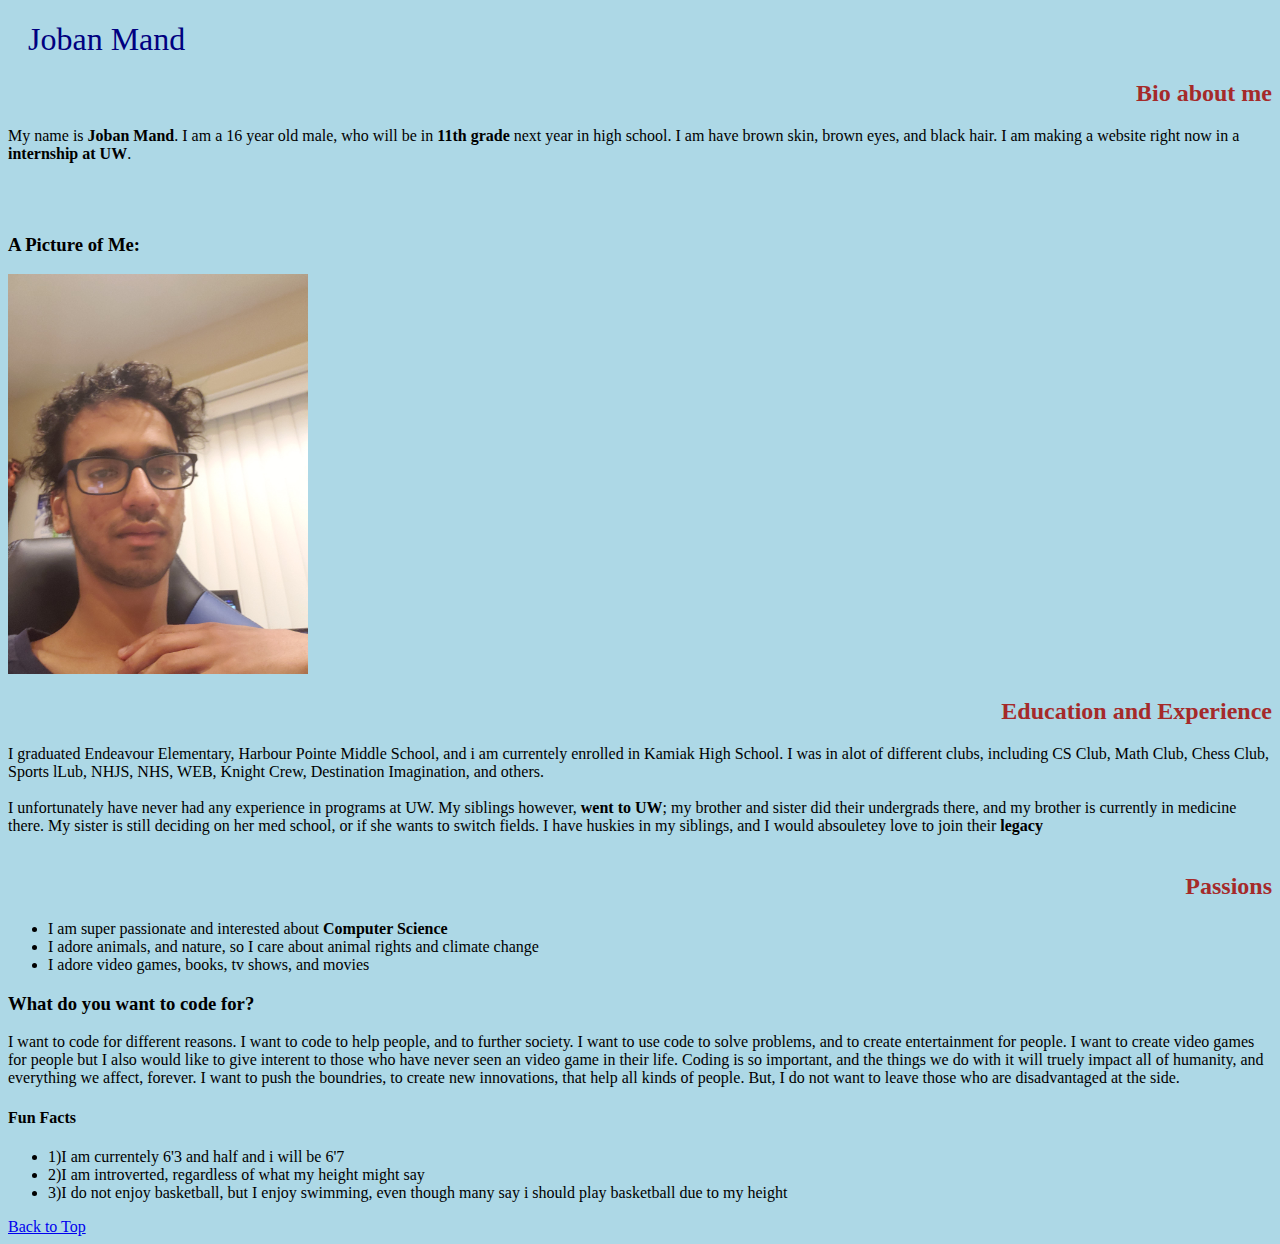
<file: index.html>
<!--This starter code is for a website showcasing you! In order to use it fill
in the comments with the information described by them. Be sure to add any
elements and atrbutes needed to meet the requirements in the assignment
description.-->

<!DOCTYPE HTML>
<html>
<link rel="stylesheet" href="mystyle.css">
<title>Joban Mand<!--Your Name--></title>

<body>
  <h1 id="top">Joban Mand <!--Your Name--></h1>
    <div>
    <h2>Bio about me</h2>
      <p><!--Write a little to introduce yourself here-->
      My name is <strong>Joban Mand</strong>. I am a 16 year old male, who will
      be in <strong>11th grade</strong> next year in high school. I am have brown skin, brown eyes, and black hair.
      I am making a website right now in a <strong>internship at UW</strong>.</p><br><br>
      <h3>A Picture of Me:</h3>
      <img src="20210701_225305.jpg" width="300" alt="A picture of me">
      <!--Add a picture of yourself or something you like here (Remember to
        upload it into your personal website folder first and add alternative
        text)-->
    <h2>Education and Experience</h2>
      <p>
        I graduated Endeavour Elementary, Harbour Pointe Middle School,
        and i am currentely enrolled in Kamiak High School. I was in alot of
        different clubs, including CS Club, Math Club, Chess Club, Sports lLub,
        NHJS, NHS, WEB, Knight Crew, Destination Imagination, and others.
        <!--Describe your education here (eg. Redmond High School -
         Class of 2020: Math Club, DECA, Leadership)--><br><br>

         I unfortunately have never had any experience in programs at UW. My
         siblings however, <strong> went to UW</strong>; my brother and sister did their
         undergrads there, and my brother is currently in medicine there. My
         sister is still deciding on her med school, or if she wants to switch
         fields. I have huskies in my siblings, and I would absouletey love
         to join their <strong>legacy</strong>
        <!--Describe any experience you have outside of school here (eg. CIC
          Mentee 2021: Attended 4-Week summer program offered by UW about
          the intersection of computing and social justice)--><br><br>
        <!--Remember to use strong and emphasis tags-->
        </div>
      </p>
    <h2>Passions</h2>
      <ul>
        <li>I am super passionate and interested about <strong>Computer Science</strong>
          <!--Write one thing you are passionate about here--></li>
        <li>I adore animals, and nature, so I care about animal rights
          and climate change
          <!--Write another thing you are passionate about here--></li>
        <li>I adore video games, books, tv shows, and movies
        <!--Add one or more list items here--></li>
      </ul>
      <div>
    <h3>What do you want to code for?</h3>
     <p>
       I want to code for different reasons. I want to code to help people,
       and to further society. I want to use code to solve problems, and to
       create entertainment for people. I want to create video games for people
       but I also would like to give interent to those who have never seen an
       video game in their life. Coding is so important, and the things we do
       with it will truely impact all of humanity, and everything we affect,
       forever. I want to push the boundries, to create new innovations, that
       help all kinds of people. But, I do not want to leave those who are
       disadvantaged at the side.
       <div>
       </p>
    <h4>Fun Facts</h2>
      <ul>
      <li>1)I am currentely 6'3 and half and i will be 6'7 </li>
      <li>2)I am introverted, regardless of what my height might say</li>
      <li>3)I do not enjoy basketball, but I enjoy swimming, even though
        many say i should play basketball due to my height</li>
      <!--Creat an ordered list of fun facts here (hint: its very similar
      to the unordered list of passions about)-->
    </ul>
    </div>
    <!--Add a Back To Top link here-->
    <a href="#top">Back to Top</a>
</body>

</html>
</file>
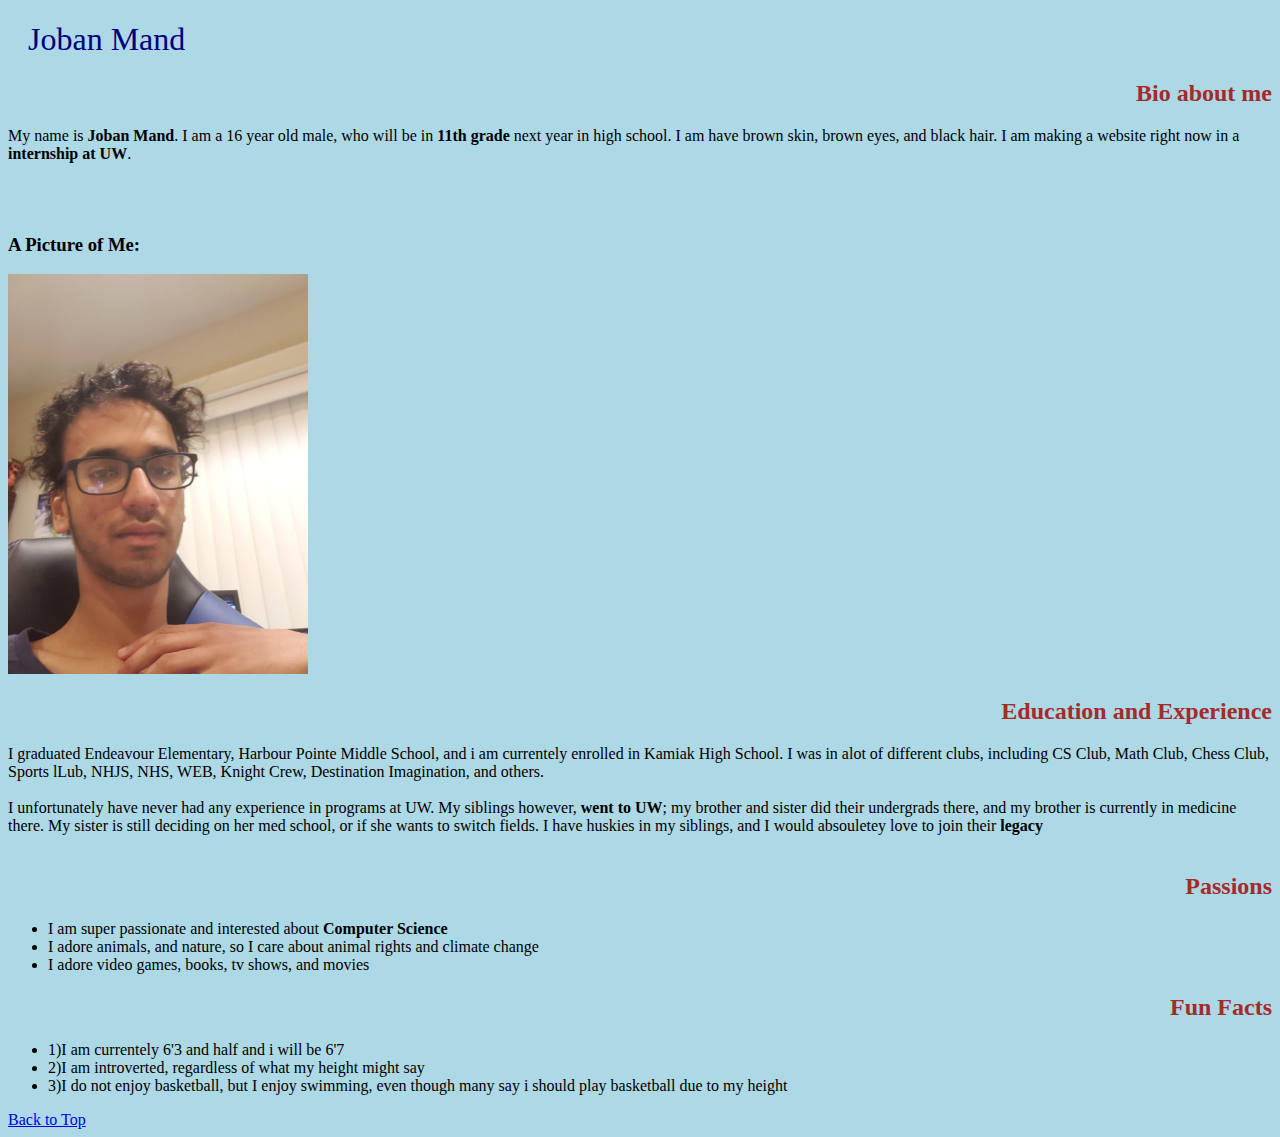
<file: My website July 1 2021.html>
<!--This starter code is for a website showcasing you! In order to use it fill
in the comments with the information described by them. Be sure to add any
elements and atrbutes needed to meet the requirements in the assignment
description.-->

<!DOCTYPE HTML>
<html>
<link rel="stylesheet" href="mystyle.css">
<title>Joban Mand<!--Your Name--></title>

<body>
  <h1 id="top">Joban Mand <!--Your Name--></h1>
    <div>
    <h2>Bio about me</h2>
      <p><!--Write a little to introduce yourself here-->
      My name is <strong>Joban Mand</strong>. I am a 16 year old male, who will
      be in <strong>11th grade</strong> next year in high school. I am have brown skin, brown eyes, and black hair.
      I am making a website right now in a <strong>internship at UW</strong>.</p><br><br>
      <h3>A Picture of Me:</h3>
      <img src="20210701_225305.jpg" width="300" alt="A picture of me">
      <!--Add a picture of yourself or something you like here (Remember to
        upload it into your personal website folder first and add alternative
        text)-->
    <h2>Education and Experience</h2>
      <p>
        I graduated Endeavour Elementary, Harbour Pointe Middle School,
        and i am currentely enrolled in Kamiak High School. I was in alot of
        different clubs, including CS Club, Math Club, Chess Club, Sports lLub,
        NHJS, NHS, WEB, Knight Crew, Destination Imagination, and others.
        <!--Describe your education here (eg. Redmond High School -
         Class of 2020: Math Club, DECA, Leadership)--><br><br>

         I unfortunately have never had any experience in programs at UW. My
         siblings however, <strong> went to UW</strong>; my brother and sister did their
         undergrads there, and my brother is currently in medicine there. My
         sister is still deciding on her med school, or if she wants to switch
         fields. I have huskies in my siblings, and I would absouletey love
         to join their <strong>legacy</strong>
        <!--Describe any experience you have outside of school here (eg. CIC
          Mentee 2021: Attended 4-Week summer program offered by UW about
          the intersection of computing and social justice)--><br><br>
        <!--Remember to use strong and emphasis tags-->
        </div>
      </p>
    <h2>Passions</h2>
      <ul>
        <li>I am super passionate and interested about <strong>Computer Science</strong>
          <!--Write one thing you are passionate about here--></li>
        <li>I adore animals, and nature, so I care about animal rights
          and climate change
          <!--Write another thing you are passionate about here--></li>
        <li>I adore video games, books, tv shows, and movies
        <!--Add one or more list items here--></li>
      </ul>
      <div>
    <h2>Fun Facts</h2>
      <ul>
      <li>1)I am currentely 6'3 and half and i will be 6'7 </li>
      <li>2)I am introverted, regardless of what my height might say</li>
      <li>3)I do not enjoy basketball, but I enjoy swimming, even though
        many say i should play basketball due to my height</li>
      <!--Creat an ordered list of fun facts here (hint: its very similar
      to the unordered list of passions about)-->
    </ul>
    </div>
    <!--Add a Back To Top link here-->
    <a href="#top">Back to Top</a>
</body>

</html>
</file>
<file: mystyle.css>
body {
  background-color: lightblue;
  border-color: chocolate;
  align-items: center;
  font-family: 'Trebuchet MS'
  on:focus

}

h1 {
  color: navy;
  margin-left: 20px;
  font-weight: lighter;
}
h2 {
  color: brown;
  text-align: right;
  <p>
  font-size:15 ;
</file>
